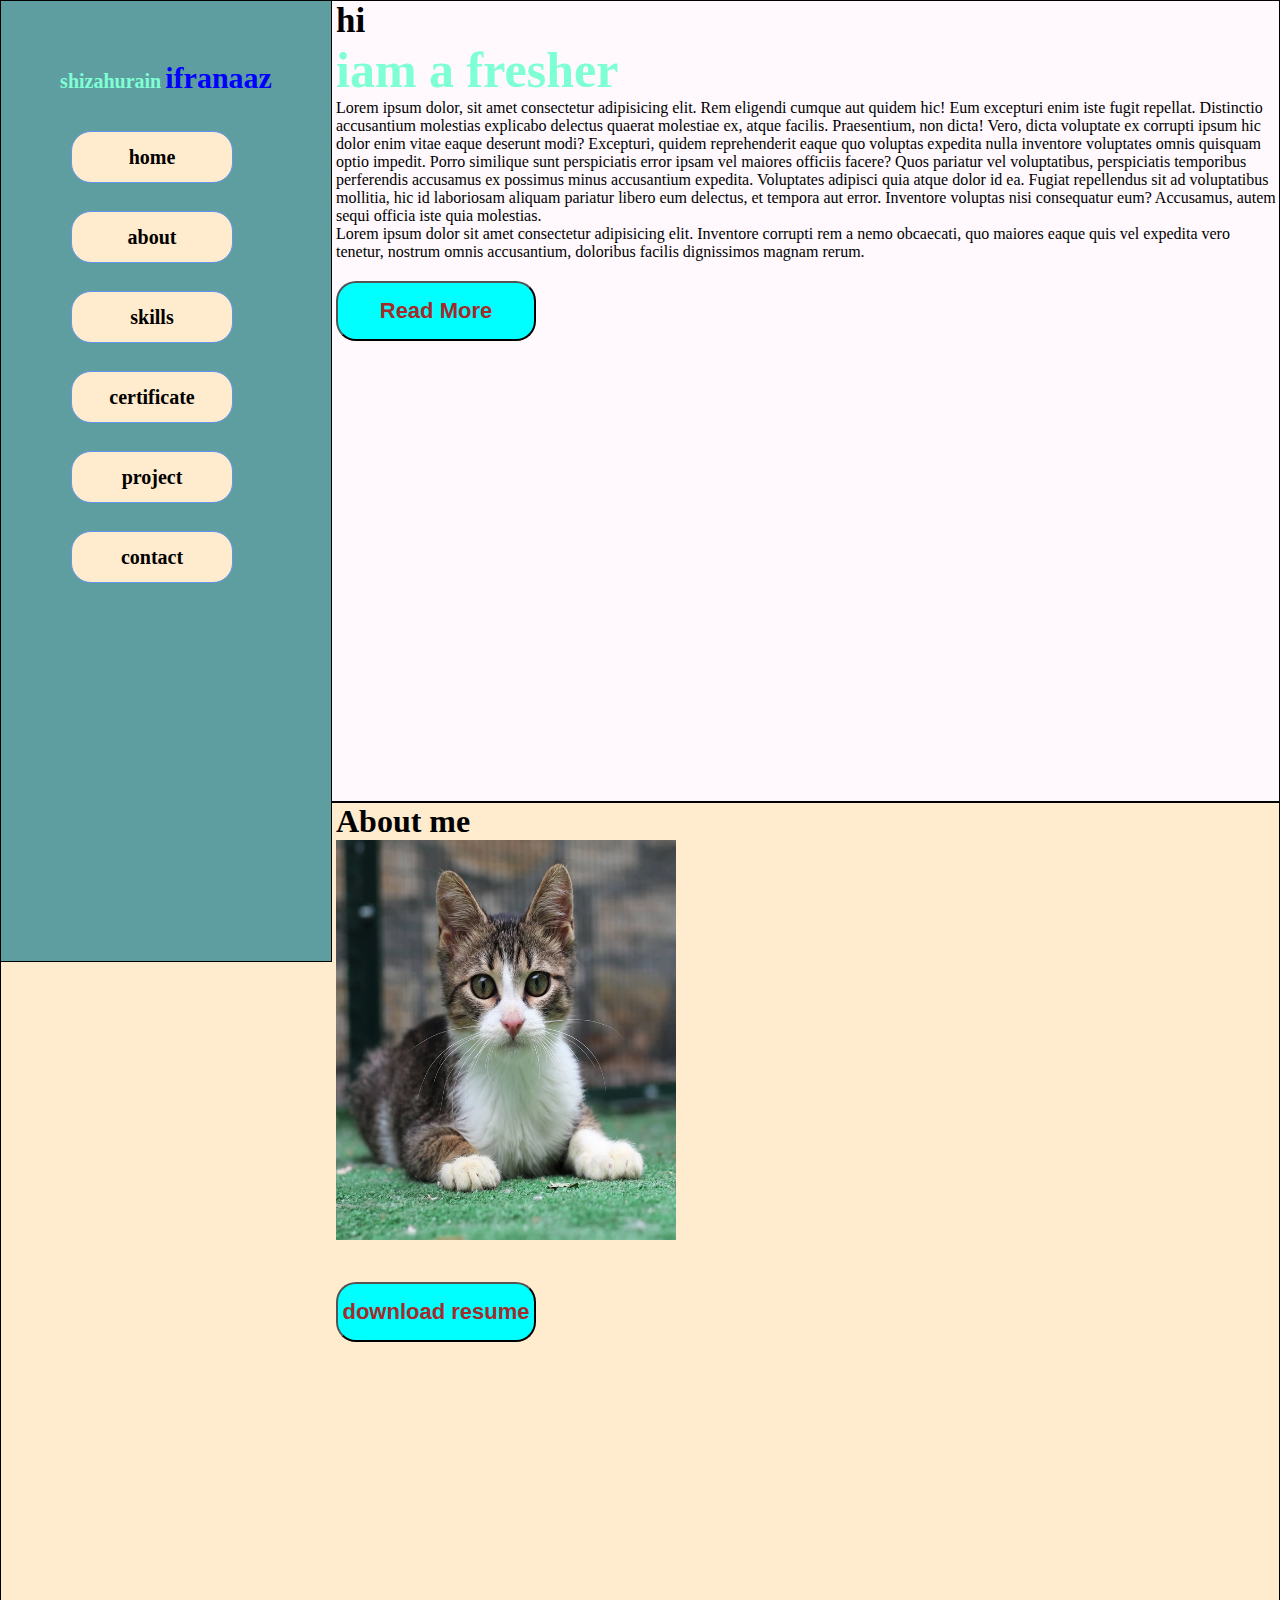
<file: index.html>
<!DOCTYPE html>
 <html lang="en">
 <head>
    <meta charset="UTF-8">
    <meta name="viewport" content="width=device-width, initial-scale=1.0">
    <title>Document</title>
    <link rel="stylesheet" href="style.css">
 </head>
 <body>
   <ul>
    <center>
    <span id="text1">shizahurain</span>
    <span id="text2">ifranaaz</span>
    </center>
    <br><br>
    <li><a href="#home">home</a></li><br>
    <li><a href="#about">about</a></li><br>
    <li><a href="">skills</a></li><br>
    <li><a href="">certificate</li><br>
    <li><a href="">project</a></li><br>
    <li><a href="contact.html">contact</a></li><br>
</ul>
<div>

  <section id="home">
    <h1 id="text3">hi</h1>
    <h1 id="text4">iam a fresher</h1>
     <p id="text5">Lorem ipsum dolor, sit amet consectetur adipisicing elit. Rem eligendi cumque aut quidem hic! Eum excepturi enim iste fugit repellat. Distinctio accusantium molestias explicabo delectus quaerat molestiae ex, atque facilis.
  Praesentium, non dicta! Vero, dicta voluptate ex corrupti ipsum hic dolor enim vitae eaque deserunt modi? Excepturi, quidem reprehenderit eaque quo voluptas expedita nulla inventore voluptates omnis quisquam optio impedit.
  Porro similique sunt perspiciatis error ipsam vel maiores officiis facere? Quos pariatur vel voluptatibus, perspiciatis temporibus perferendis accusamus ex possimus minus accusantium expedita. Voluptates adipisci quia atque dolor id ea.
  Fugiat repellendus sit ad voluptatibus mollitia, hic id laboriosam aliquam pariatur libero eum delectus, et tempora aut error. Inventore voluptas nisi consequatur eum? Accusamus, autem sequi officia iste quia molestias.</p>
  <p id="text5">Lorem ipsum dolor sit amet consectetur adipisicing elit. Inventore corrupti rem a nemo obcaecati, quo maiores eaque quis vel expedita vero tenetur, nostrum omnis accusantium, doloribus facilis dignissimos magnam rerum.</p>
  <button id="bt1">Read More</button>
  </section>

<section id="about">
<h1 id="about me">About me</h1>
 <img src="cat.webp" alt="" height="400px" width="340px">
 <br><br>
 <button id="bt1">download resume</button>
 </select>
</div>
 </body>
 </html>
</file>
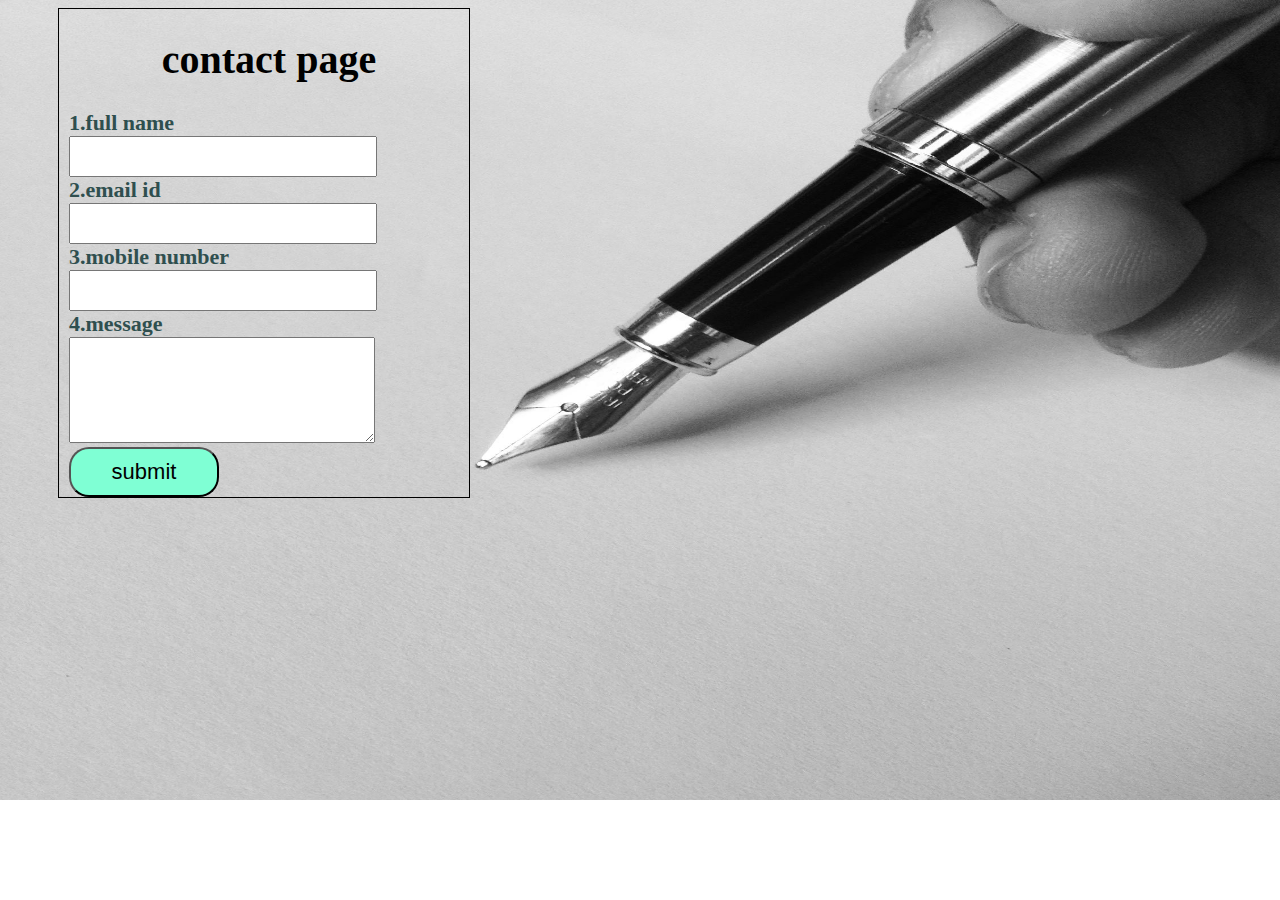
<file: contact.html>
<!DOCTYPE html>
<html lang="en">
<head>
    <meta charset="UTF-8">
    <meta name="viewport" content="width=device-width, initial-scale=1.0">
    <title>Document</title>
    <link rel="stylesheet" href="contact.css">
</head>
<body>
    <form action="">
        <h1>contact page</h1>
        <label for="">1.full name</label><br>
        <input type="text"><br>
        <label for="">2.email id</label><br>
        <input type="email id"><br>
        <label for="">3.mobile number</label><br>
        <input type="tell"><br>
        <label for="">4.message</label><br>
        <textarea name="" id=""></textarea><br>
        <button>submit</button>
    </form>
</body>
</html>
</file>
<file: style.css>
*{
    padding: 0px;
    margin: 0px;
}
ul{
    border: solid 1px;
    width: 330px;
    position:fixed;
    height: 100%;
    background-color:cadetblue;
    padding-top: 60px;
    list-style: none;
}
#text1{
    color:aquamarine;
    font-size: 20px;
    font-weight: bold;
}
#text2{
    color:blue;
    font-size:30px;
    font-weight: bold;
}
ul li{
    border: solid 1px cornflowerblue;
    height: 50px;
    width: 160px;
    margin-left: 70px;
    background-color: blanchedalmond;
    text-align: center;
    line-height: 50px;
    border-radius: 20px;
    margin-bottom: 10px;
}
ul li a{
    color: black;
    font-size: 20px;
    font-weight: bold;
    text-decoration: none;
}
ul li:hover{
    background-color: blue;
}
#home{
    border: solid 1px;
    height: 800px;
    background-color: rgb(255, 248, 253);
    padding-left: 335px;
}
#text3{
    color: black;
    font-size: 35px;
    }
#text4{
    color: aquamarine;
    font-size: 50px;
}
#text5{
    font: black;
    font-size: bold; 
}
#bt1{
    height: 60px;
    width: 200px;
    background-color: aqua;
    border-radius: 20px;
    color: brown;
    font-size: 22px;
    font-weight: bold;
    margin-top: 20px;

}
#about{
    border: solid 1px;
    height: 800px;
    background-color: blanchedalmond;
    padding-left: 335px;
}
#aboutme{
    font-size: 50px;
    color: beige;
}
html{
    scroll-behavior: smooth;
}
</file>
<file: contact.css>
body{
background-image: url(pen.jpg);
background-repeat: no-repeat;
background-size: 1380px 800px;
}
form{
    border: solid 1px;
    width: 400px;
    margin-left: 50px;
    padding-left: 10px;
}
label{
    font-size: 22px;
    color: darkslategray;
    font-weight: bold;
}
input{
    height: 35px;
    width: 300px;
    border-radius: 2opx;
}
textarea{
    height: 100px;
    width: 300px;
}
button{
    height: 50px;
    width: 150px;
    background-color: aquamarine;
    font-size: 22px;
    border-radius: 20px;
}
h1{
    text-align: center;
    font-size: 40px;
}
}
</file>
